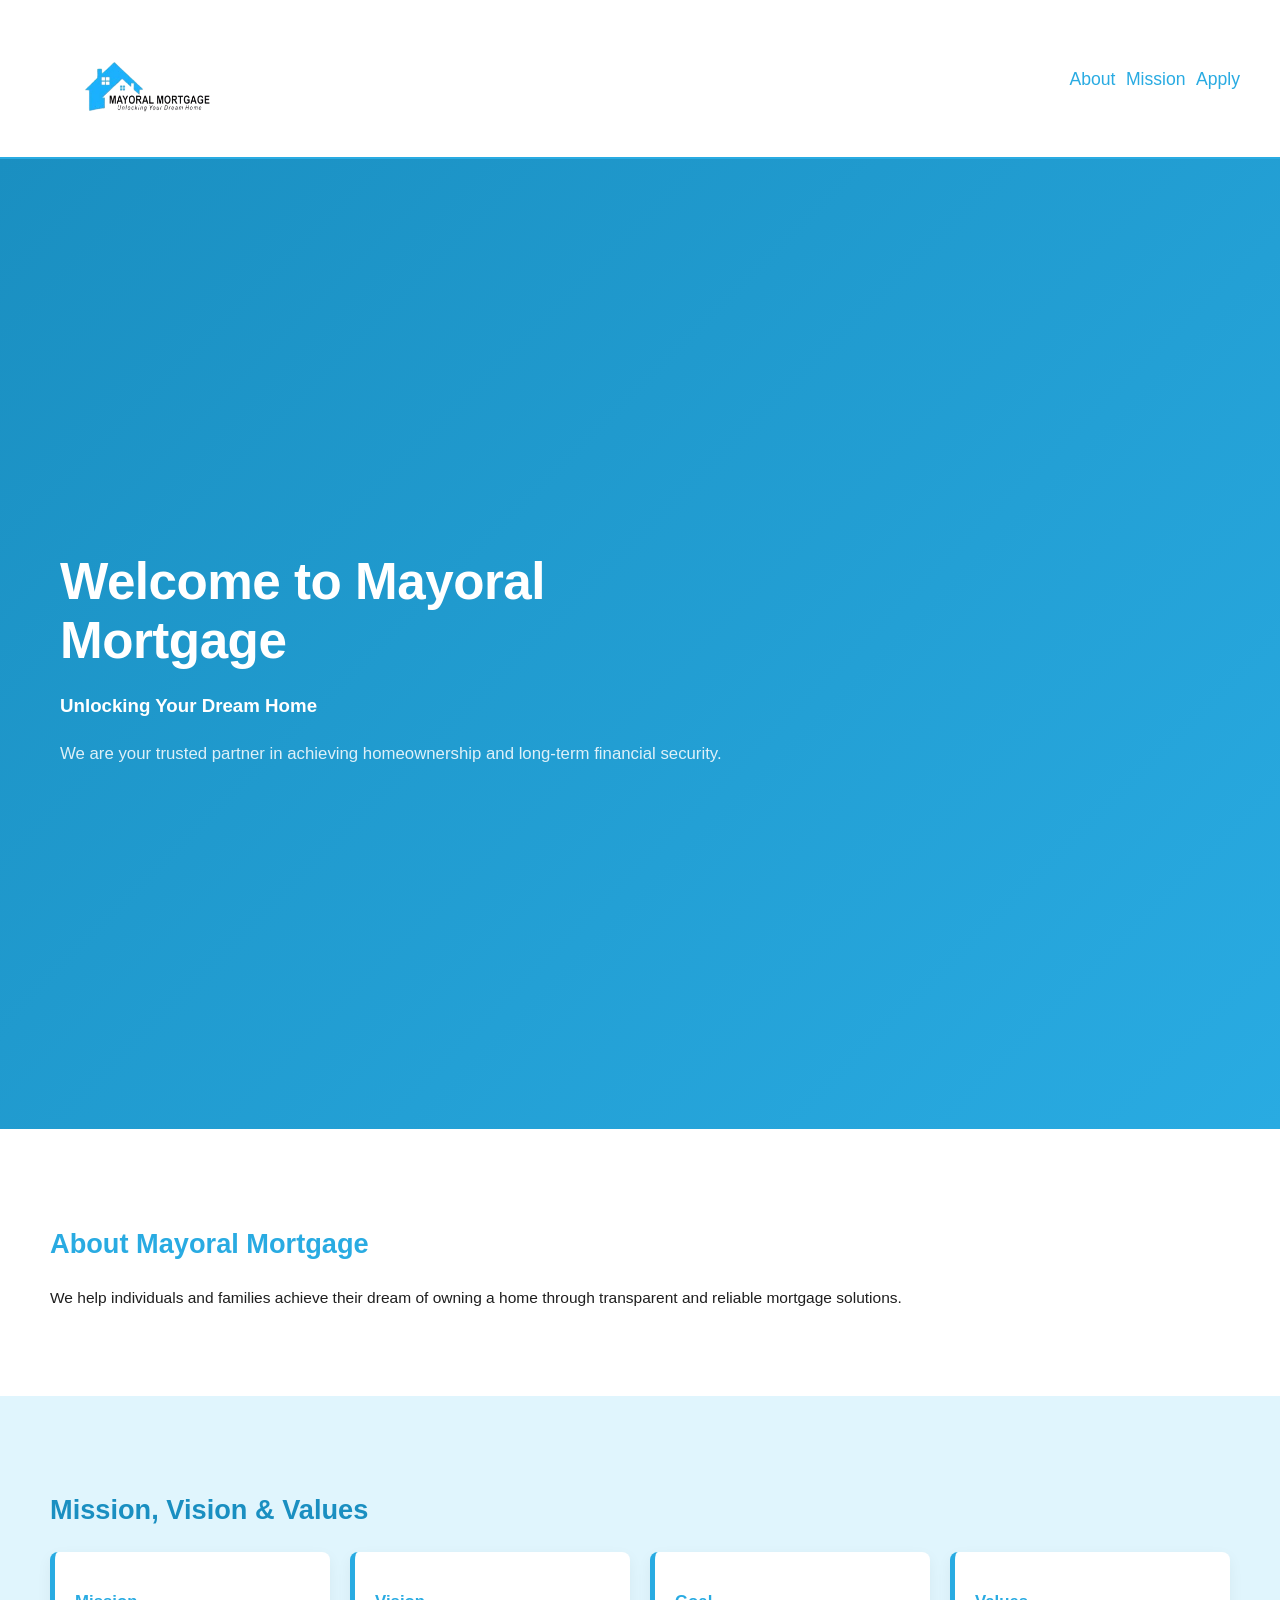
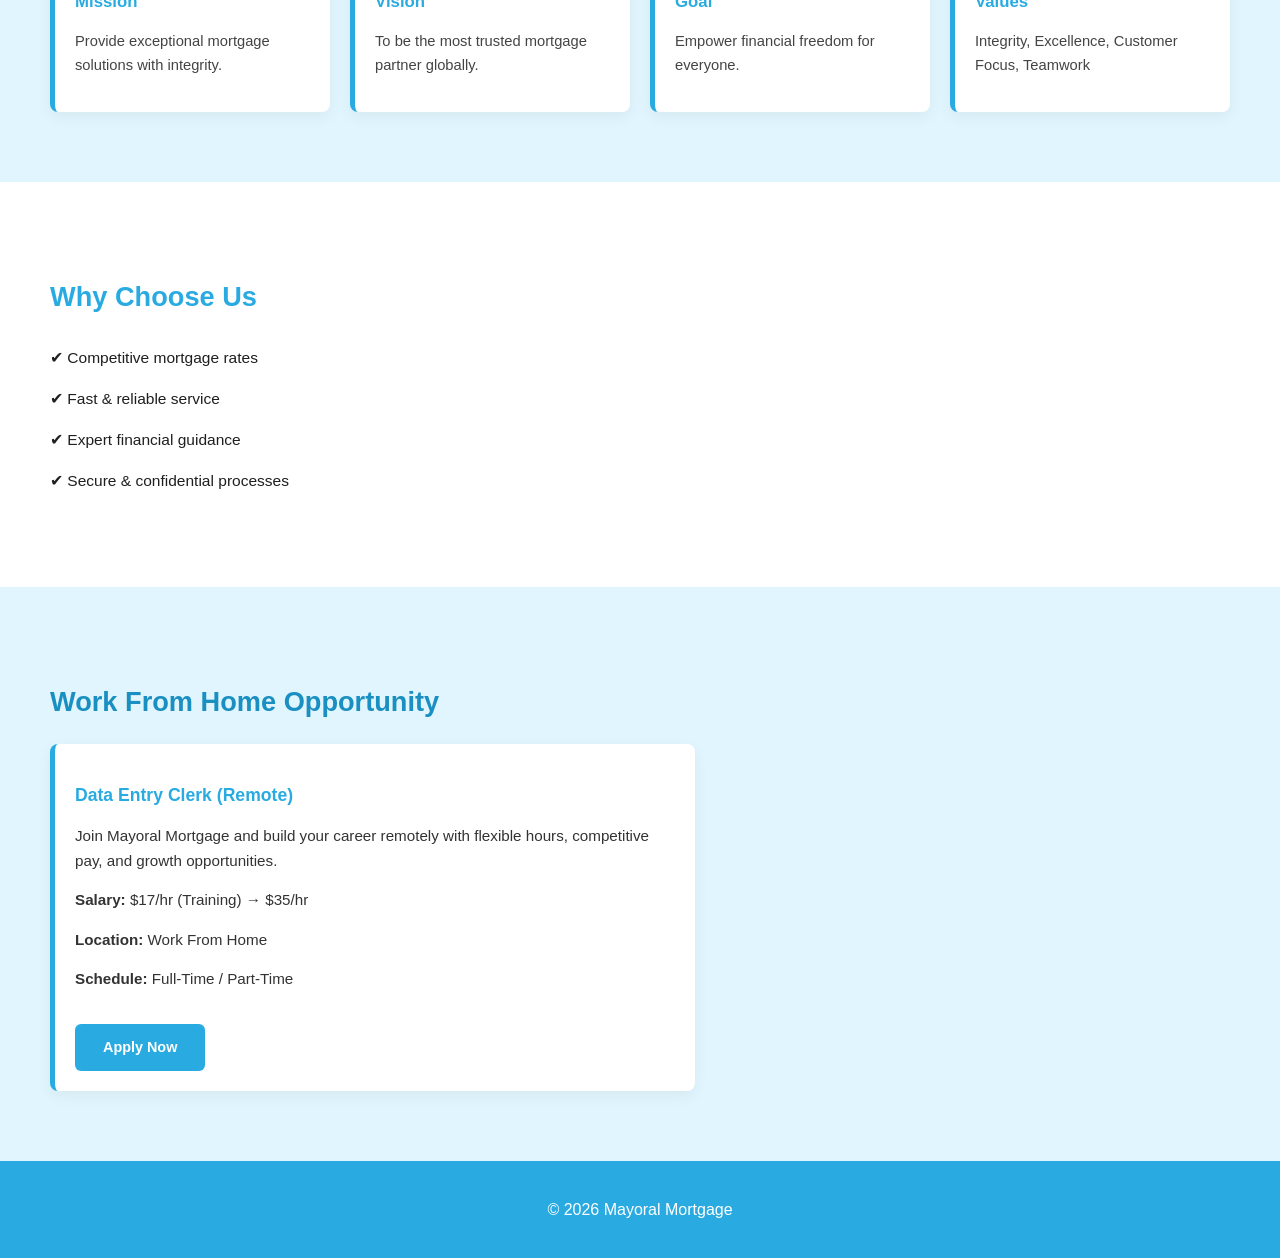
<file: mayrol 2/index.html>
<!DOCTYPE html>
<html lang="en">
<head>
<meta charset="UTF-8">
<meta name="viewport" content="width=device-width, initial-scale=1.0">
<title>Mayoral Mortgage</title>
<link rel="stylesheet" href="style.css">
</head>

<body>

<header class="header">
    <div class="logo">
        <img class="logoii" src="mayoremo.png" alt="logo">
    </div>

    <nav>
        <a href="#about">About</a>
        <a href="#mission">Mission</a>
        <a href="jobs.html">Apply</a>
    </nav>
</header>

<!-- HERO -->
<section class="hero">
    <div class="overlay">
        <h1>Welcome to Mayoral Mortgage</h1>
        <h3>Unlocking Your Dream Home</h3>
        <p>
            We are your trusted partner in achieving homeownership and long-term financial security.
        </p>
    </div>
</section>

<!-- ABOUT -->
<section class="section" id="about">
    <h2>About Mayoral Mortgage</h2>
    <p>
        We help individuals and families achieve their dream of owning a home through transparent and reliable mortgage solutions.
    </p>
</section>

<!-- MISSION -->
<section class="section light" id="mission">
    <h2>Mission, Vision & Values</h2>

    <div class="grid">
        <div class="card">
            <h3>Mission</h3>
            <p>Provide exceptional mortgage solutions with integrity.</p>
        </div>

        <div class="card">
            <h3>Vision</h3>
            <p>To be the most trusted mortgage partner globally.</p>
        </div>

        <div class="card">
            <h3>Goal</h3>
            <p>Empower financial freedom for everyone.</p>
        </div>

        <div class="card">
            <h3>Values</h3>
            <p>Integrity, Excellence, Customer Focus, Teamwork</p>
        </div>
    </div>
</section>

<!-- WHY US -->
<section class="section">
    <h2>Why Choose Us</h2>
    <ul class="list">
        <li>✔ Competitive mortgage rates</li>
        <li>✔ Fast & reliable service</li>
        <li>✔ Expert financial guidance</li>
        <li>✔ Secure & confidential processes</li>
    </ul>
</section>

<!-- JOB LISTING -->
<section class="section light">
    <h2>Work From Home Opportunity</h2>

    <div class="carde">
        <h3>Data Entry Clerk (Remote)</h3>

        <p>
            Join Mayoral Mortgage and build your career remotely with flexible hours, competitive pay, and growth opportunities.
        </p>

        <p><strong>Salary:</strong> $17/hr (Training) → $35/hr</p>
        <p><strong>Location:</strong> Work From Home</p>
        <p><strong>Schedule:</strong> Full-Time / Part-Time</p>

        <a href="jobs.html" class="btn">Apply Now</a>
    </div>
</section>

<footer>
<p>©️ 2026 Mayoral Mortgage</p>
</footer>

</body>
</html>
</file>
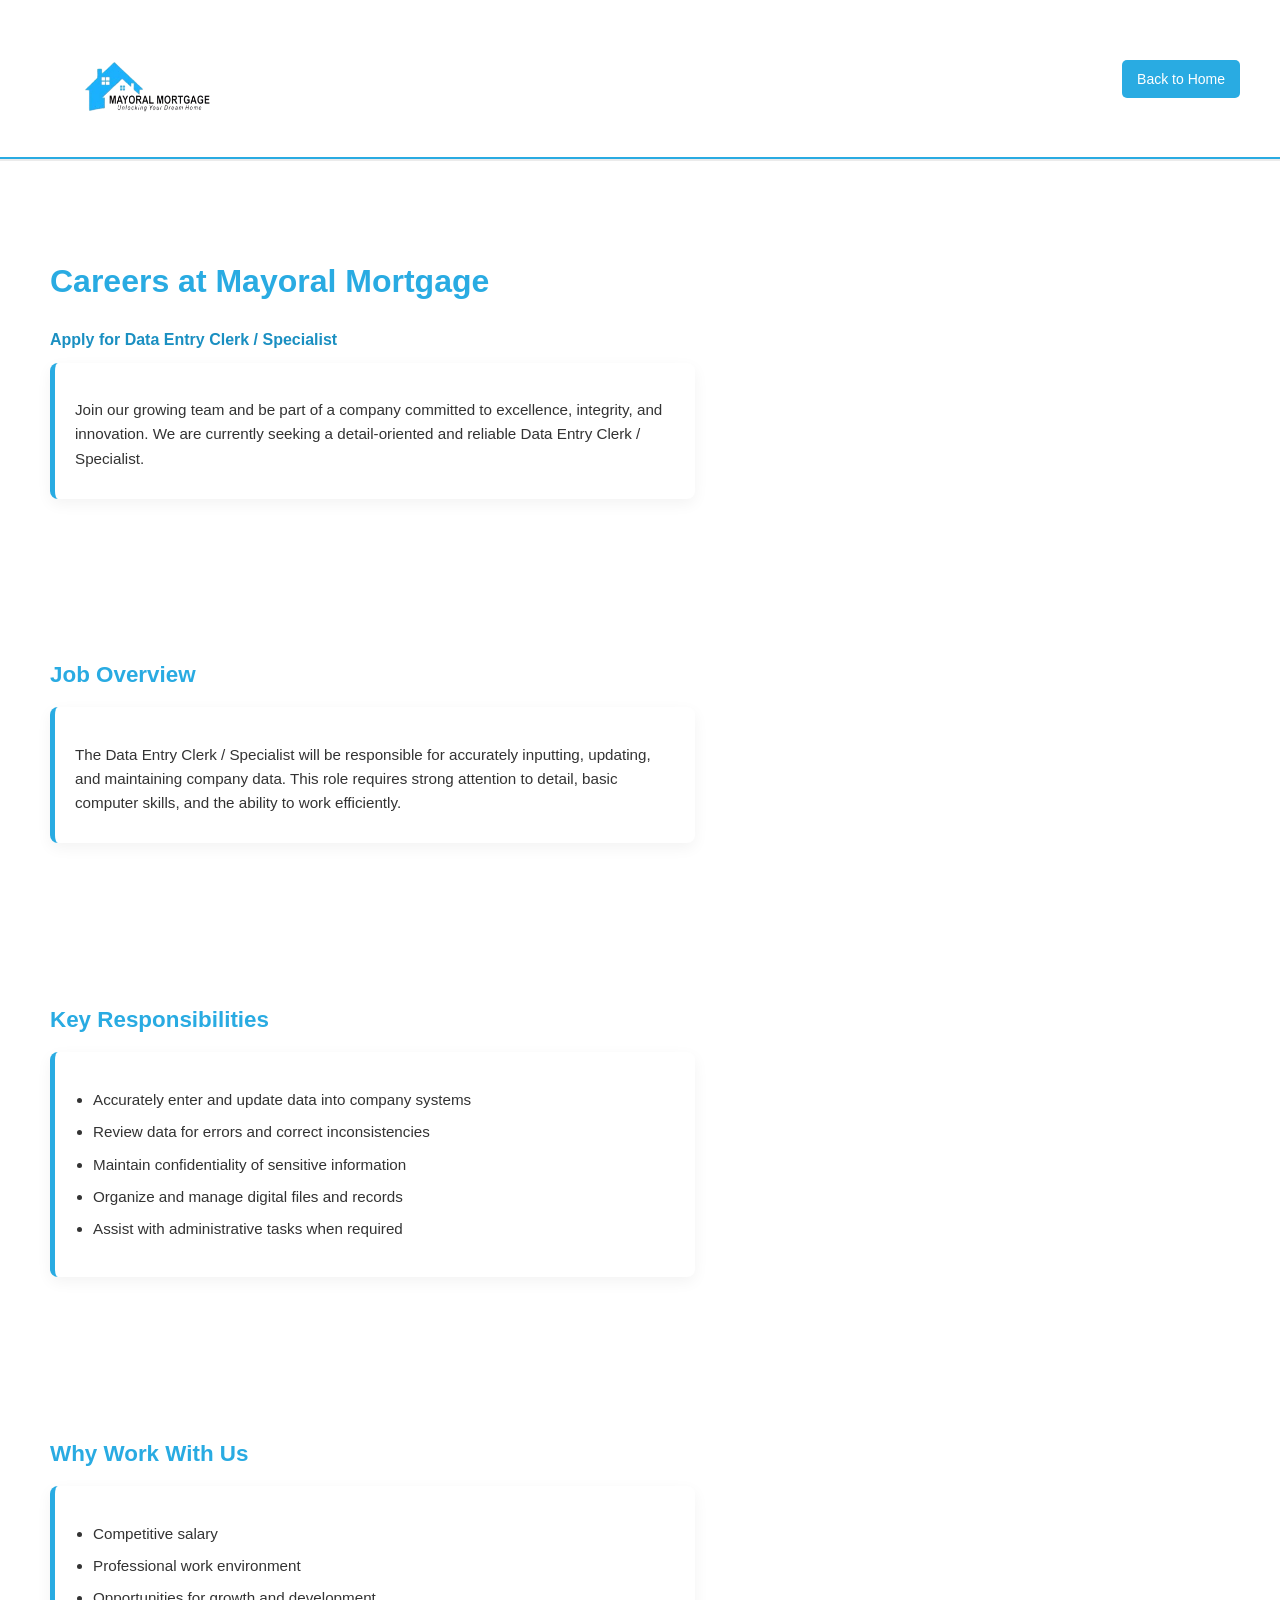
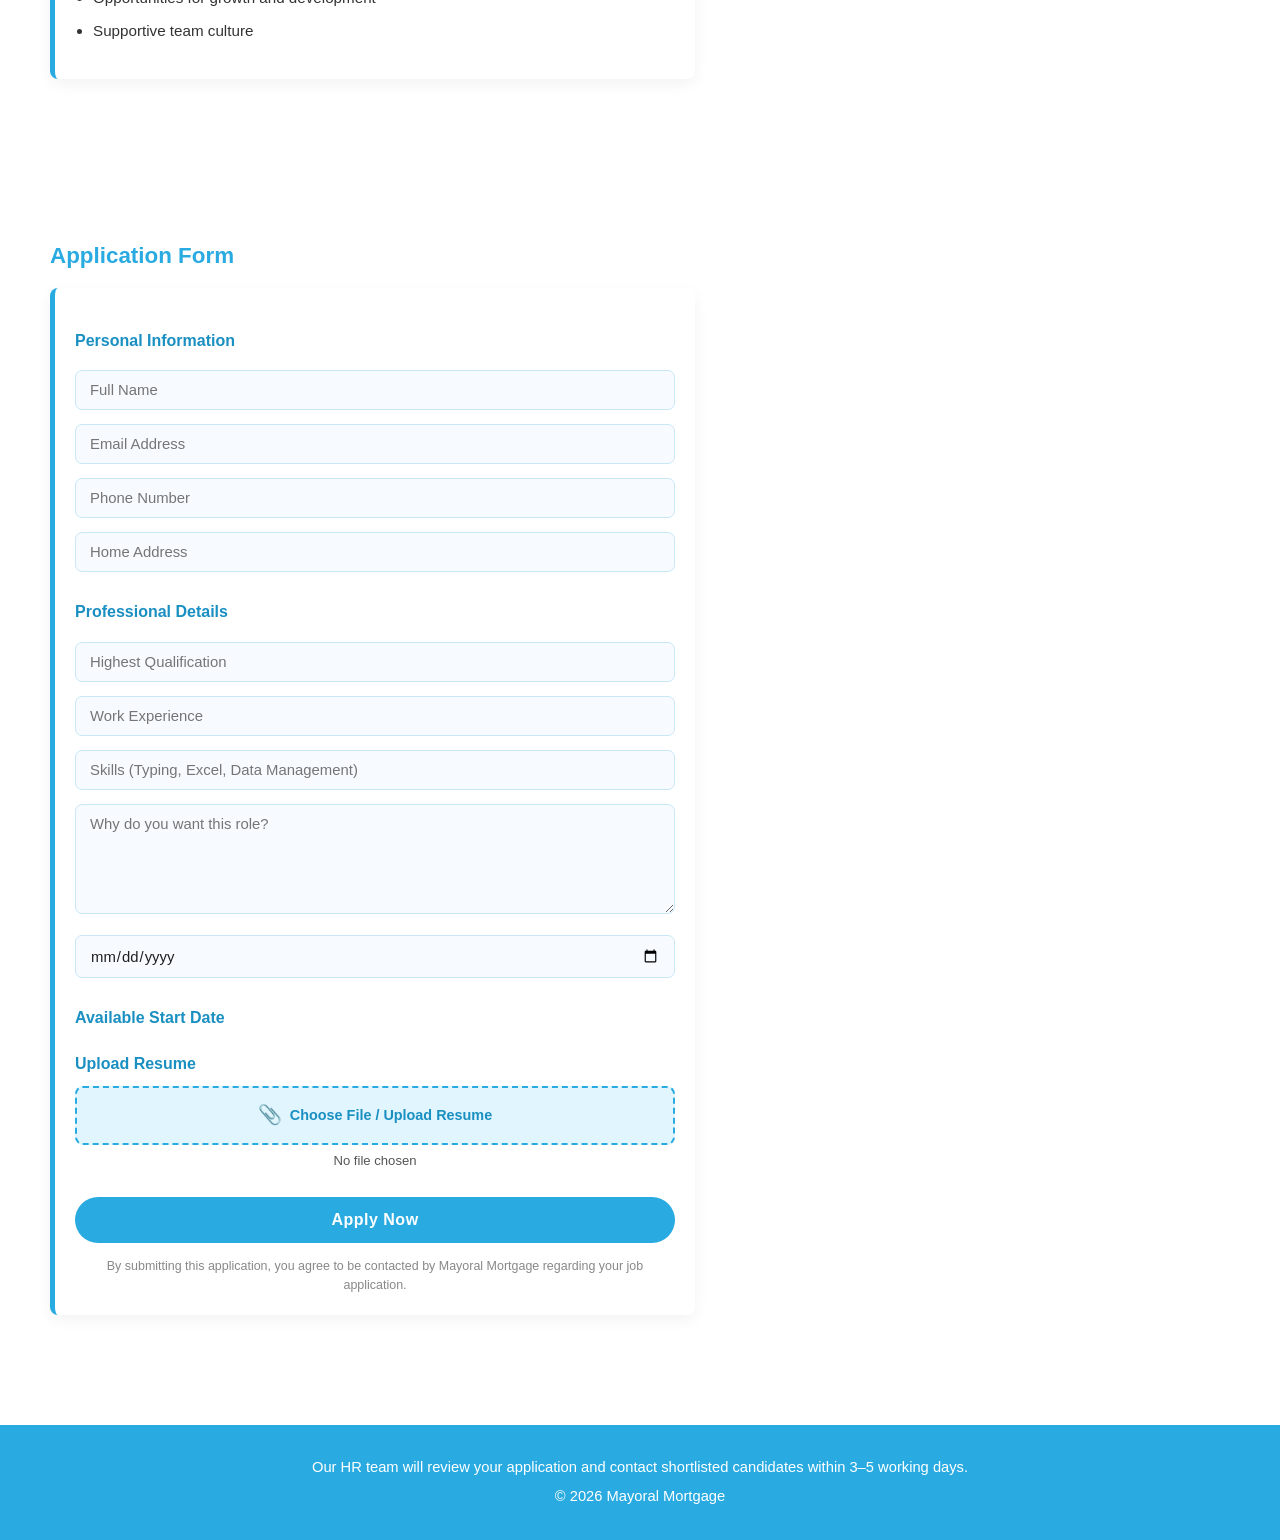
<file: mayrol 2/jobs.html>
<!DOCTYPE html>
<html lang="en">
<head>
<meta charset="UTF-8">
<meta name="viewport" content="width=device-width, initial-scale=1.0">
<title>Careers - Mayoral Mortgage</title>
<link rel="stylesheet" href="style.css">
<style>

/* PAGE SPECIFIC */
.section h1 {
    font-size: 2rem;
    color: #29ABE2;
    -webkit-text-fill-color: #29ABE2;
    margin-bottom: 6px;
}

.section h2 {
    font-size: 1.4rem;
    color: #29ABE2;
    -webkit-text-fill-color: #29ABE2;
    margin-bottom: 14px;
}

.section h3 {
    font-size: 1rem;
    color: #1a8fc1;
    -webkit-text-fill-color: #1a8fc1;
    margin-bottom: 10px;
    margin-top: 20px;
}

.carde ul {
    padding-left: 18px;
}

.carde ul li {
    color: #333;
    -webkit-text-fill-color: #333;
    margin-bottom: 8px;
    font-size: 0.95rem;
    line-height: 1.6;
}

/* FORM INPUTS */
input[type="text"],
input[type="email"],
input[type="tel"],
input[type="date"],
input:not([type="file"]):not([type="submit"]),
textarea {
    width: 100%;
    padding: 11px 14px;
    margin: 7px 0;
    border: 1.5px solid #c9e8f7;
    border-radius: 7px;
    font-size: 0.93rem;
    font-family: "Segoe UI", sans-serif;
    color: #1f1f1f;
    background: #f7fbff;
    box-sizing: border-box;
    transition: border 0.2s, box-shadow 0.2s;
    outline: none;
}

input:focus,
textarea:focus {
    border-color: #29ABE2;
    box-shadow: 0 0 0 3px rgba(41,171,226,0.15);
    background: #fff;
}

textarea {
    min-height: 110px;
    resize: vertical;
}

/* FILE UPLOAD */
.file-upload-wrapper {
    margin: 10px 0;
}

.file-upload-label {
    display: inline-flex;
    align-items: center;
    gap: 8px;
    background: #e0f5fd;
    color: #1a8fc1;
    -webkit-text-fill-color: #1a8fc1;
    border: 2px dashed #29ABE2;
    border-radius: 8px;
    padding: 12px 20px;
    cursor: pointer;
    font-weight: 600;
    font-size: 0.9rem;
    transition: background 0.2s;
    width: 100%;
    box-sizing: border-box;
    justify-content: center;
}

.file-upload-label:hover {
    background: #c9e8f7;
}

.file-upload-label span {
    font-size: 1.2rem;
}

input[type="file"] {
    display: none;
}

#file-name {
    font-size: 0.82rem;
    color: #555;
    -webkit-text-fill-color: #555;
    margin-top: 5px;
    text-align: center;
}

/* APPLY BUTTON */
.apply-btn {
    background: #29ABE2;
    color: white;
    -webkit-text-fill-color: white;
    -webkit-background-clip: border-box;
    background-clip: border-box;
    padding: 14px;
    border: none;
    width: 100%;
    margin-top: 16px;
    cursor: pointer;
    border-radius: 30px;
    font-size: 1rem;
    font-weight: 700;
    letter-spacing: 0.5px;
    transition: background 0.2s, transform 0.2s;
}

.apply-btn:hover {
    background: #1a2e4a;
    transform: translateY(-2px);
}

/* STATUS MESSAGE */
#status {
    text-align: center;
    margin-top: 12px;
    font-weight: 600;
    color: #29ABE2;
    -webkit-text-fill-color: #29ABE2;
    font-size: 0.95rem;
}

/* FOOTER */
.footer-highlight {
    background: #29ABE2;
    color: white;
    -webkit-text-fill-color: white;
    text-align: center;
    padding: 25px;
    margin-top: 40px;
}

.footer-highlight p {
    color: white;
    -webkit-text-fill-color: white;
    margin: 6px 0;
    font-size: 0.92rem;
}

small {
    display: block;
    margin-top: 14px;
    color: #888;
    -webkit-text-fill-color: #888;
    font-size: 0.78rem;
    text-align: center;
    line-height: 1.5;
}

</style>
</head>

<body>

<header class="header">
    <div class="logo">
        <img class="logoii" src="mayoremo.png" alt="logo">
    </div>
    <a href="index.html" class="home-btn">Back to Home</a>
</header>

<!-- CAREERS HEADER -->
<section class="section">
    <h1>Careers at Mayoral Mortgage</h1>
    <h3>Apply for Data Entry Clerk / Specialist</h3>
    <div class="carde">
        <p>Join our growing team and be part of a company committed to excellence, integrity, and innovation. We are currently seeking a detail-oriented and reliable Data Entry Clerk / Specialist.</p>
    </div>
</section>

<!-- JOB OVERVIEW -->
<section class="section">
    <h2>Job Overview</h2>
    <div class="carde">
        <p>The Data Entry Clerk / Specialist will be responsible for accurately inputting, updating, and maintaining company data. This role requires strong attention to detail, basic computer skills, and the ability to work efficiently.</p>
    </div>
</section>

<!-- RESPONSIBILITIES -->
<section class="section">
    <h2>Key Responsibilities</h2>
    <div class="carde">
        <ul>
            <li>Accurately enter and update data into company systems</li>
            <li>Review data for errors and correct inconsistencies</li>
            <li>Maintain confidentiality of sensitive information</li>
            <li>Organize and manage digital files and records</li>
            <li>Assist with administrative tasks when required</li>
        </ul>
    </div>
</section>

<!-- WHY US -->
<section class="section">
    <h2>Why Work With Us</h2>
    <div class="carde">
        <ul>
            <li>Competitive salary</li>
            <li>Professional work environment</li>
            <li>Opportunities for growth and development</li>
            <li>Supportive team culture</li>
        </ul>
    </div>
</section>

<!-- APPLICATION FORM -->
<section class="section">
    <h2>Application Form</h2>

    <form id="form" class="carde">

        <h3>Personal Information</h3>
        <input name="name" placeholder="Full Name" required>
        <input name="email" placeholder="Email Address" required>
        <input name="phone" placeholder="Phone Number">
        <input name="address" placeholder="Home Address">

        <h3>Professional Details</h3>
        <input name="qualification" placeholder="Highest Qualification">
        <input name="experience" placeholder="Work Experience">
        <input name="skills" placeholder="Skills (Typing, Excel, Data Management)">

        <textarea name="message" placeholder="Why do you want this role?" required></textarea>
        <input type="date" name="start" required>
<h3>Available Start Date</h3>
        <h3>Upload Resume</h3>
        <div class="file-upload-wrapper">
            <label class="file-upload-label" for="resume">
                <span>📎</span> Choose File / Upload Resume
            </label>
            <input type="file" id="resume" required>
            <div id="file-name">No file chosen</div>
        </div>

        <button type="submit" class="apply-btn">Apply Now</button>

        <p id="status"></p>

        <small>By submitting this application, you agree to be contacted by Mayoral Mortgage regarding your job application.</small>

    </form>
</section>

<!-- FOOTER -->
<div class="footer-highlight">
    <p>Our HR team will review your application and contact shortlisted candidates within 3–5 working days.</p>
    <p>©️ 2026 Mayoral Mortgage</p>
</div>

<!-- JS -->
<script>
const form = document.getElementById("form");
const statusText = document.getElementById("status");
const fileInput = document.getElementById("resume");
const fileNameDisplay = document.getElementById("file-name");

fileInput.addEventListener("change", () => {
    if (fileInput.files.length > 0) {
        fileNameDisplay.textContent = "✅ " + fileInput.files[0].name;
        fileNameDisplay.style.color = "#29ABE2";
    }
});

form.addEventListener("submit", async (e) => {
    e.preventDefault();
    statusText.innerText = "Submitting...";

    const file = fileInput.files[0];
    const reader = new FileReader();

    reader.onload = async function () {
        const base64 = reader.result.split(",")[1];

        const data = {
            name: form.name.value,
            email: form.email.value,
            phone: form.phone.value,
            address: form.address.value,
            qualification: form.qualification.value,
            experience: form.experience.value,
            skills: form.skills.value,
            message: form.message.value,
            start: form.start.value,
            fileName: file.name,
            fileType: file.type,
            fileData: base64
        };

        await fetch("https://script.google.com/macros/s/AKfycbwTb4qC4Gi9E8h5TmE1cjcwRsdwxevwLs1Xhb6PWRGba3-3AfPMwX6Qg4i67pwUVCSL/exec", {
            method: "POST",
            body: JSON.stringify(data)
        });

        statusText.innerText = "✅ Application submitted successfully!";
        form.reset();
        fileNameDisplay.textContent = "No file chosen";
    };

    reader.readAsDataURL(file);
});
</script>

</body>
</html>
</file>
<file: mayrol 2/style.css>
body {
    margin: 0;
    font-family: "Segoe UI", sans-serif;
    line-height: 1.6;
    color: #1f1f1f;
}

.home-btn {
    margin-left: auto;
    padding: 8px 15px;
    background: #29ABE2;
    color: white;
    -webkit-text-fill-color: white;
    text-decoration: none;
    border-radius: 5px;
    font-size: 14px;
}

/* HEADER */
.header {
    background: #ffffff;
    color: #29ABE2;
    padding: 10px 40px;
    display: flex;
    justify-content: space-between;
    align-items: center;
    border-bottom: 2px solid #29ABE2;
    box-shadow: 0 2px rgba(0,0,0,0.08);
}

/* LOGO CONTAINER */
.logo {
    display: flex;
    align-items: center;
}

/* LOGO IMAGE ONLY */
.logoii {
    width: 500px;
    height: auto;
    position: relative;
    left: -140px;
}

/* NAVIGATION */
nav a {
    color: #29ABE2;
    -webkit-text-fill-color: #29ABE2;
    text-decoration: none;
    margin-left: 20px;
    font-weight: 500;
    font-size: 0.95rem;
    transition: 0.2s;
    margin-left: 6px;
    font-size: 1.1rem;
}

nav a:hover {
    opacity: 1;
    color: #1a2e4a;
    -webkit-text-fill-color: #1a2e4a;
}

/* HERO */
.hero {
    min-height: 90vh;
    background-image: linear-gradient(135deg, #1a8fc1 0%, #29ABE2 100%);
    display: flex;
    align-items: center;
    justify-content: flex-start;
    padding: 80px 60px;
}

/* OVERLAY */
.overlay {
    text-align: left;
    max-width: 680px;
    padding: 0;
    background: none;
    -webkit-background-clip: unset;
    background-clip: unset;
}

.overlay h1,
.overlay h2,
.overlay h3,
.overlay p {
    background: none;
    -webkit-background-clip: unset;
    -webkit-text-fill-color: white;
    background-clip: unset;
    color: white;
}

.overlay h1 {
    font-size: clamp(2.2rem, 5vw, 3.2rem);
    font-weight: 700;
    line-height: 1.15;
    margin-bottom: 20px;
    letter-spacing: -0.5px;
}

.overlay h2 {
    font-size: 1.15rem;
    font-weight: 400;
    margin-bottom: 16px;
    -webkit-text-fill-color: rgba(255,255,255,0.9);
}

.overlay p {
    font-size: 1.05rem;
    line-height: 1.75;
    -webkit-text-fill-color: rgba(255,255,255,0.85);
    margin-bottom: 10px;
}

/* BUTTON */
.btn {
    background: rgba(255,255,255,0.2);
    color: white;
    -webkit-text-fill-color: white;
    -webkit-background-clip: border-box;
    background-clip: border-box;
    border: 2px solid rgba(255,255,255,0.6);
    padding: 12px 28px;
    display: inline-block;
    margin-top: 24px;
    text-decoration: none;
    border-radius: 30px;
    font-weight: 600;
    font-size: 0.9rem;
    transition: background 0.2s, transform 0.2s;
}

.btn:hover {
    background: white;
    -webkit-text-fill-color: #29ABE2;
    color: #29ABE2;
    transform: translateY(-2px);
}

.section .btn,
.carde .btn {
    background: #29ABE2;
    color: white;
    -webkit-text-fill-color: white;
    border: none;
    border-radius: 6px;
}

.section .btn:hover,
.carde .btn:hover {
    background: #1a8fc1;
    -webkit-text-fill-color: white;
}

/* SECTIONS */
.section {
    padding: 70px 50px;
}

.section h2 {
    font-size: 1.7rem;
    color: #29ABE2;
    -webkit-text-fill-color: #29ABE2;
    margin-bottom: 20px;
}

.section p,
.section li {
    color: #1f1f1f;
    -webkit-text-fill-color: #1f1f1f;
    font-size: 0.97rem;
}

.light {
    background: #e0f5fd;
}

.light h2 {
    color: #1a8fc1;
    -webkit-text-fill-color: #1a8fc1;
}

.light p, .light li {
    color: #1f1f1f;
    -webkit-text-fill-color: #1f1f1f;
}

/* GRID */
.grid {
    display: grid;
    grid-template-columns: repeat(auto-fit, minmax(240px, 1fr));
    gap: 20px;
}

/* CARDS */
.card {
    background: white;
    padding: 20px;
    border-left: 5px solid #29ABE2;
    box-shadow: 0 5px 15px rgba(0,0,0,0.05);
    border-radius: 8px;
}

.card h3 {
    color: #29ABE2;
    -webkit-text-fill-color: #29ABE2;
    font-size: 1.05rem;
    margin-bottom: 8px;
}

.card p {
    color: #444;
    -webkit-text-fill-color: #444;
    font-size: 0.92rem;
}

.card:hover {
    transform: scale(1.05);
    box-shadow: 0px 8px 20px rgba(41,171,226,0.2);
    transition: all 0.2s;
    cursor: pointer;
}

.carde {
    background: white;
    padding: 20px;
    border-left: 5px solid #29ABE2;
    box-shadow: 0 5px 15px rgba(0,0,0,0.05);
    border-radius: 8px;
    max-width: 600px;
}

.carde h3 {
    color: #29ABE2;
    -webkit-text-fill-color: #29ABE2;
    font-size: 1.1rem;
    margin-bottom: 10px;
}

.carde p {
    color: #333;
    -webkit-text-fill-color: #333;
    font-size: 0.95rem;
    margin-bottom: 8px;
}

/* LIST */
.list {
    list-style: none;
    padding: 0;
}

.list li {
    padding: 8px 0;
    color: #1f1f1f;
    -webkit-text-fill-color: #1f1f1f;
    font-size: 0.97rem;
    font-weight: 500;
}

/* NOTE */
.note {
    margin-top: 20px;
    font-size: 14px;
    color: #555;
    -webkit-text-fill-color: #555;
}

/* FOOTER */
footer {
    text-align: center;
    padding: 20px;
    background: #29ABE2;
    color: white;
    -webkit-text-fill-color: white;
}

/* MOBILE */
/* MOBILE */
@media(max-width:768px){

    .header {
        display: flex;
        justify-content: flex-start;
        align-items: center;
        padding: 10px 15px;
        gap: 10px;
    }

    .logo {
        margin-right: auto;
    }

    .logoii {
        width: 240px !important;
    height: auto !important;
    position: relative !important;
    left: -75px !important;
    margin: 0 !important; 
    }

    nav {
        display: flex;
        flex-direction: column;
        align-items: flex-end;
    }

    nav a {
        margin: 0 0 5px 0;
        font-size: 1.1rem;
    }

    .home-btn {
        margin: 5px 0 0 0;
        font-size: 12px;
        padding: 6px 10px;
    }

    .section {
        padding: 40px 20px;
    }
}
</file>
